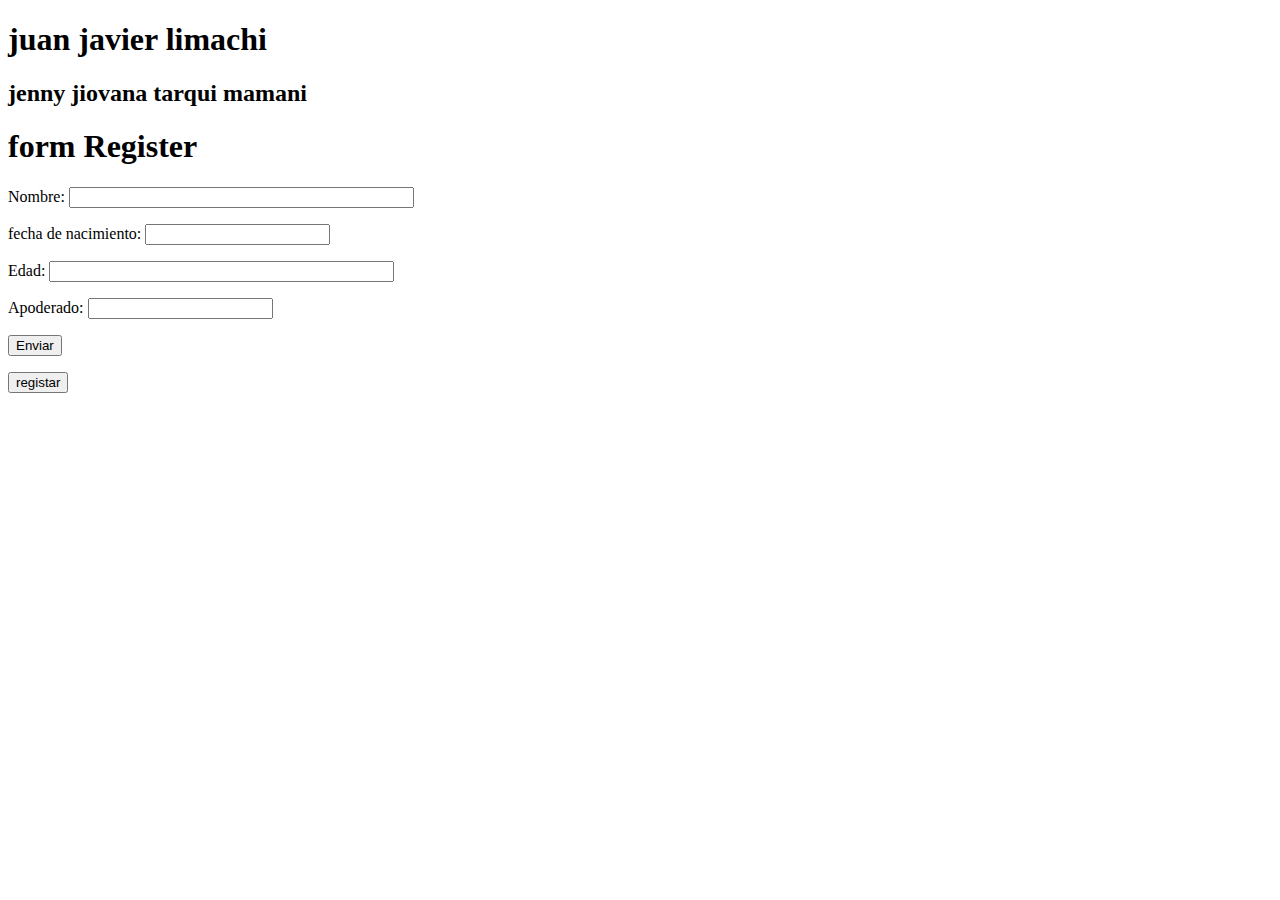
<file: index.html>
<!DOCTYPE html>
<html>
<head>
	<title>uno</title>
</head>
<body>
<h1>juan javier limachi</h1>
<h2>jenny jiovana tarqui mamani</h2>
<h1>form Register</h1>
<form action="ejemplo.php" method="get">
  <p>Nombre: <input type="text" name="nombre" size="40"></p>
  <p>fecha de nacimiento: <input type="number" name="nacido" min="1900"></p>
  <p>Edad: <input type="text" name="nombre" size="40"></p>
  <p>Apoderado: <input type="number" name="nacido" min="1900"></p>
  <p>
    <input type="submit" value="Enviar">
  </p>
<button>registar</button>
</form>

</body>
</html>
</file>
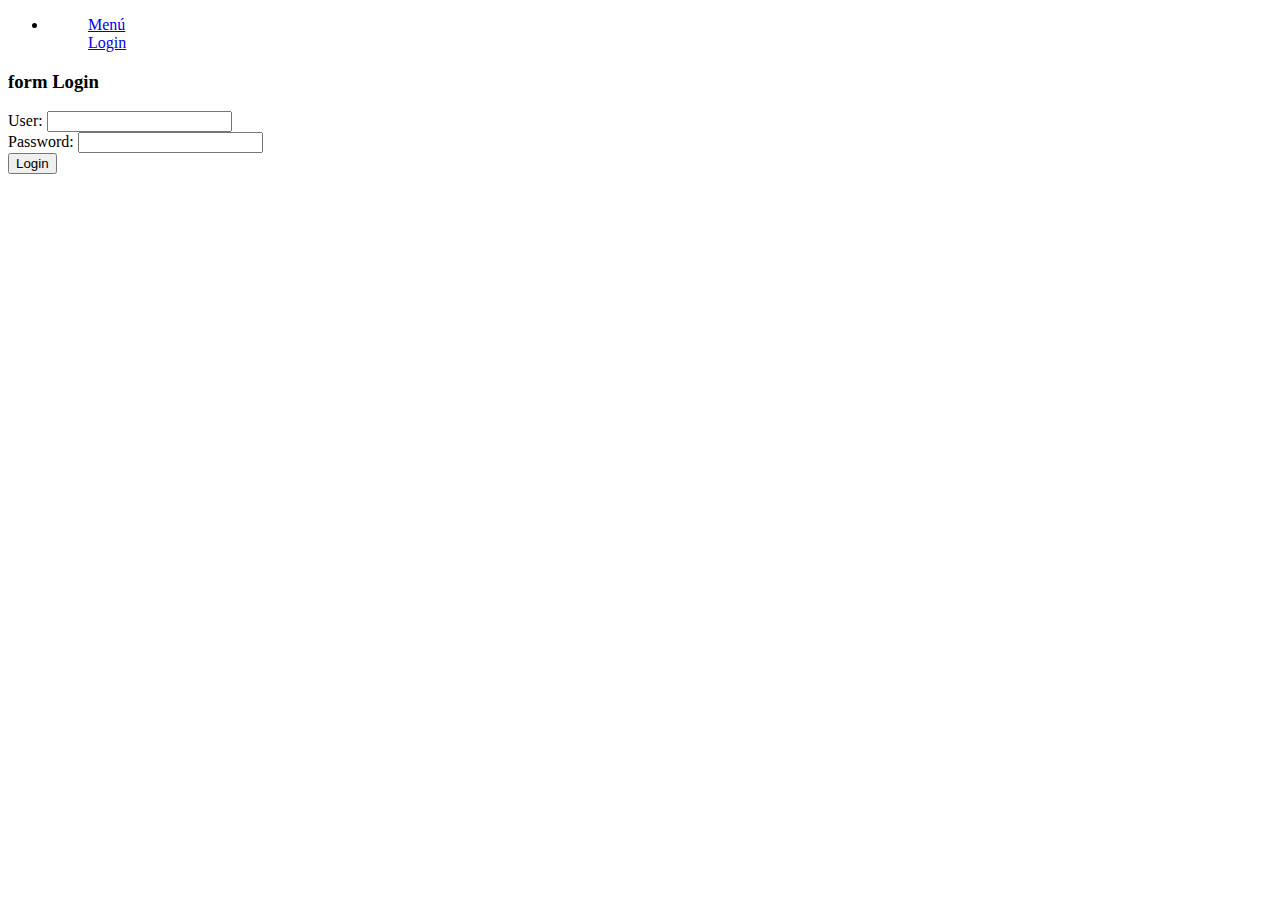
<file: login.html>
<!DOCTYPE html>
<html lang="en">
<head>
    <meta charset="UTF-8">
    <meta name="viewport" content="width=device-width, initial-scale=1.0">
    <title>Document</title>
</head>
<body>
    <nav>
        <ul>
            <li>
                <menu type="context"><a href="#">Menú</a></menu>
                <menu type="context"><a href="#">Login</a></menu>
            </li>
        </ul>
    </nav>
    <form action="/login" method="post">
        <h3>form Login</h3>
        <label for="">User:</label>
        <input type="text" name="user" id=""><br>
        <label for="">Password:</label>
        <input type="password" name="password" id=""><br>
        <button type="submit">Login</button>
    </form>
</body>
</html>
</file>
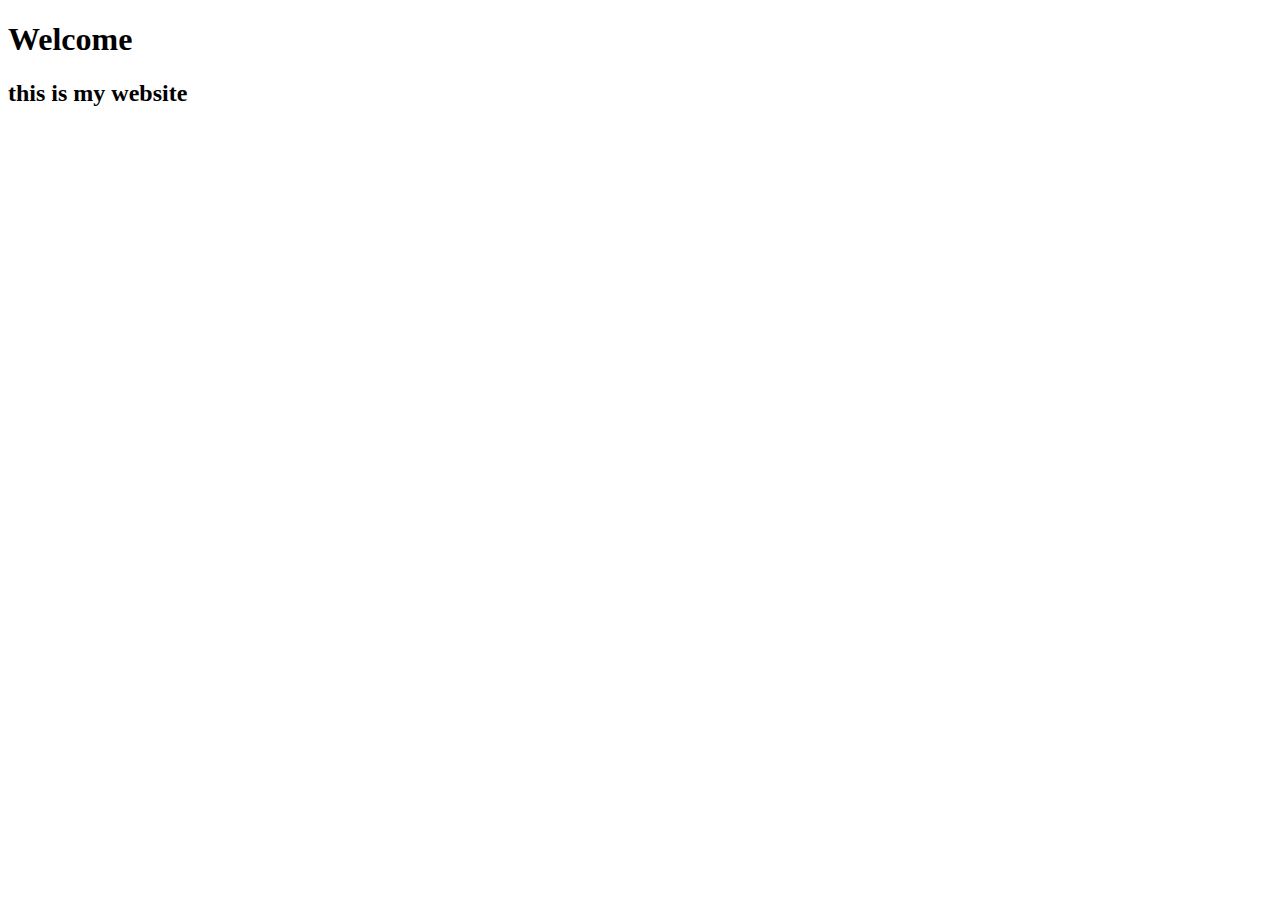
<file: authUser/welcome.html>
<!DOCTYPE html>
<html lang="en">
<head>
    <meta charset="UTF-8">
    <meta name="viewport" content="width=device-width, initial-scale=1.0">
    <title>Document</title>
</head>
<body>
    <h1>Welcome</h1>
    <h2>this is my website</h2>
    
</body>
</html>
</file>
